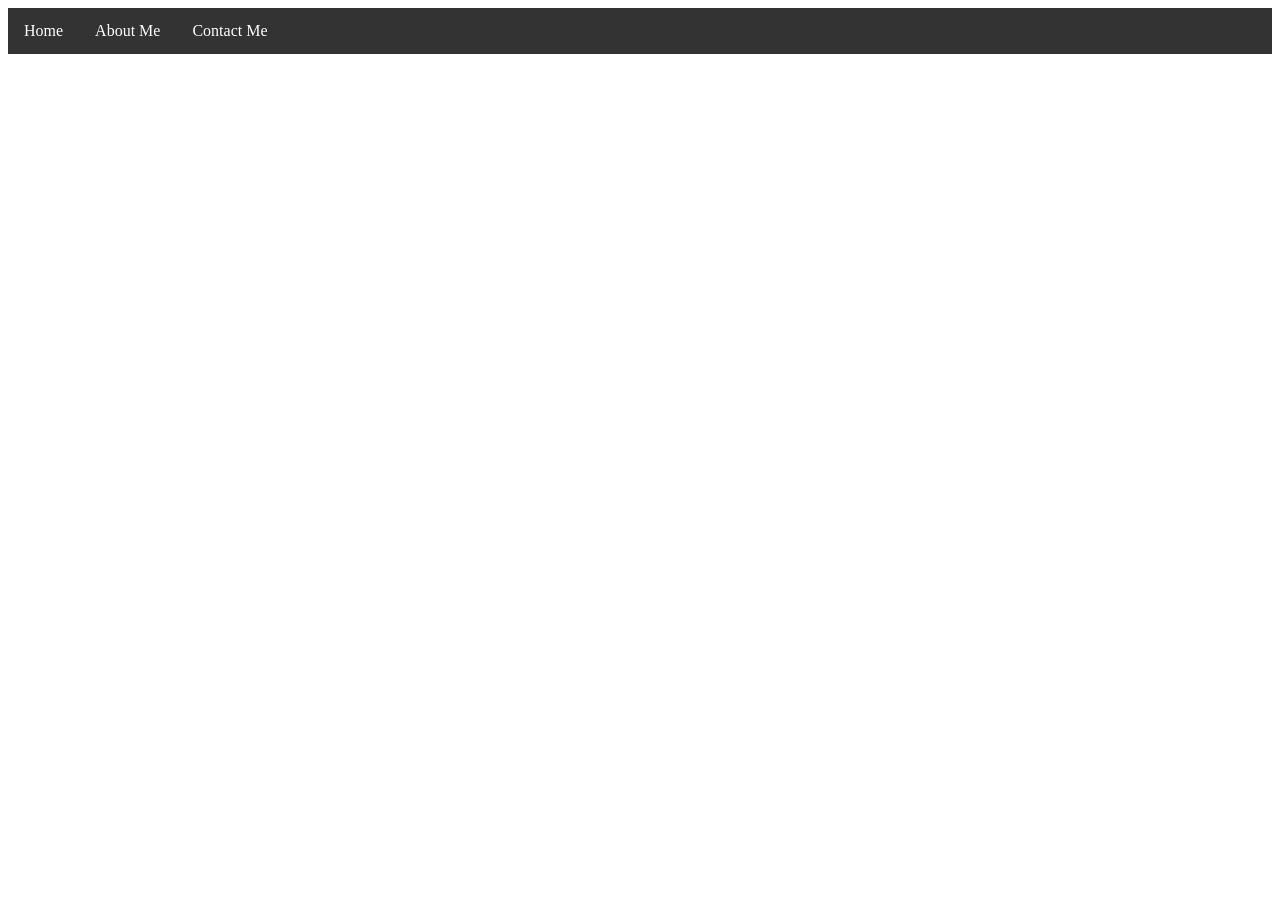
<file: AboutMe.html>
<ul>
 <li><a class="active" href="index (1) 1111111.html">Home</a></li>
  <li><a href="Cv.html">About Me</a></li>
  <li><a href="contactMe.html">Contact Me</a></li>
  </ul>
  <!DOCTYPE html>
  <html lang="en">
  <head>
    <meta charset="UTF-8">
    <meta name="viewport" content="width=device-width, initial-scale=1.0">
    <title>Document</title>
  </head>
  <body>
  <style>
ul {
  list-style-type: none;
  margin: 0;
  padding: 0;
  overflow: hidden;
  background-color: #333333;
}

ul li {
  float: left;
}

ul li a {
  display: block;
  color: white;
  text-align: center;
  padding: 14px 16px;
  text-decoration: none;
}

ul li a:hover {
  background-color: #111111;
}

</style>
  </body>
  </html>
</file>
